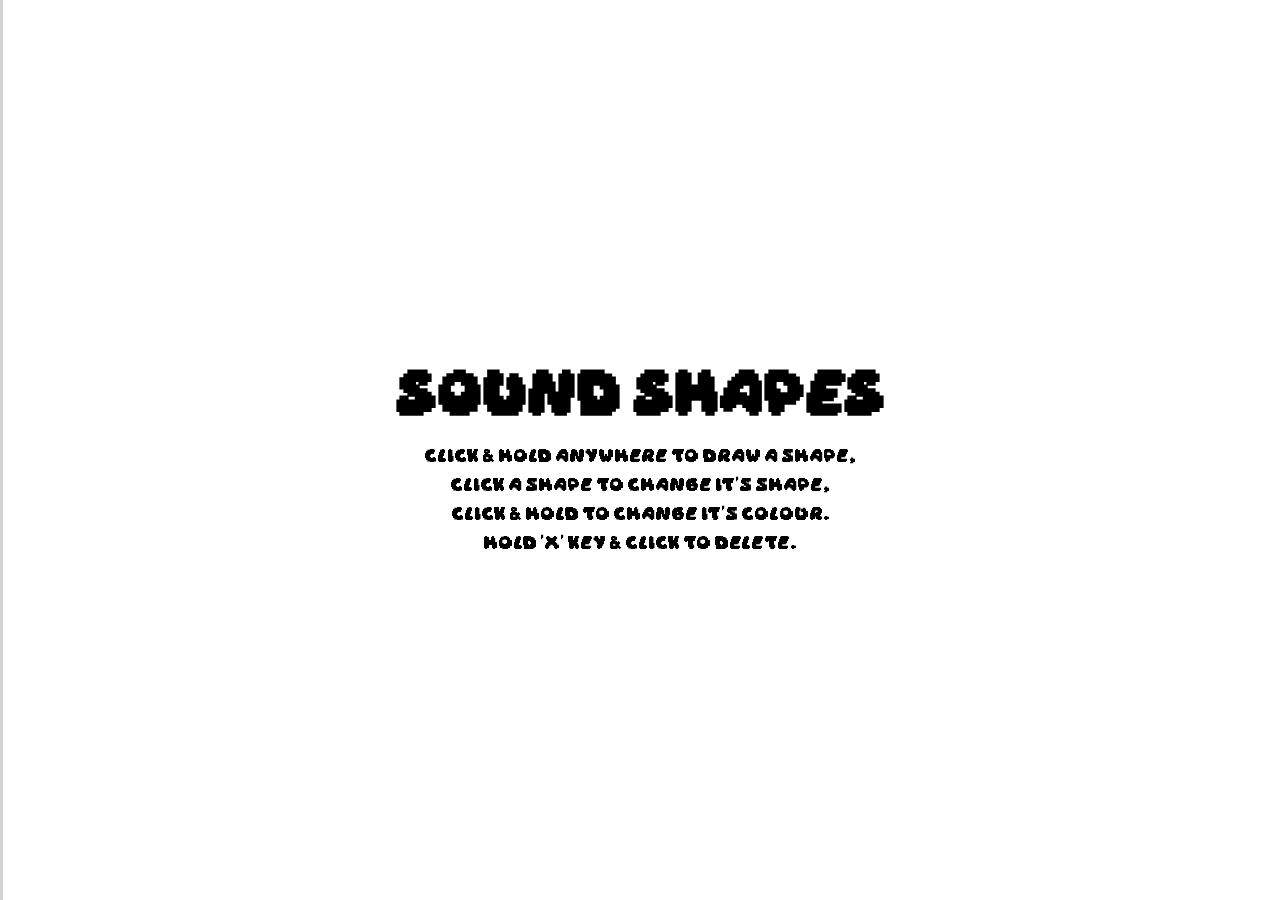
<file: index.html>
<!doctype html>
<html>
<head>
<title>Sound Shapes</title>
<meta charset="UTF-8">
<meta name="keywords" content="">
<meta name="description" content="">
<meta name="author" content="Ed Dickinson">
<meta name="viewport" content="width=device-width, initial-scale=1.0">
<link rel="icon" href="assets/icon1-128.png">
<link rel="stylesheet" type="text/css" href="css.css"/>
<style>

</style>

</head>
<body>

<main>
  <div class="greeter">
    <h1>Sound Shapes</h1>
    <p>Click & hold anywhere to draw a shape,</p>
    <p>
      Click a shape to change it's shape,
    </p>
    <p>
      Click & hold to change it's colour.
    </p>
    <p>
      Hold '<span style="color: black;">X</span>' key & click to delete.
    </p>
  </div>
  <!-- <h1 id="main-title">Sound Shapes

    <span class="options"> (OPTIONS)</span>
  </h1> -->
  <div id="cloner">
    <!-- <div class="cloner-cont"> -->
      <svg class="shape square blue" viewBox="0 0 2 2" preserveAspectRatio="none"><path></path></svg>
    <!-- </div> -->
  </div>


  <!-- <svg class="triangle red" viewBox="0 0 2 2" xmlns="http://www.w3.org/2000/svg"><path d='M 0 2 L 1 0 L 2 2'></path></svg> -->

  <!-- <div id="shape-picker">
    <svg class="shape circle-se yellow" viewBox="0 0 2 2"><path></path></svg>
    <svg class="shape square blue" viewBox="0 0 2 2"><path></path></svg>
    <svg class="shape triangle-sw red" viewBox="0 0 2 2"><path></path></svg>

  </div> -->

  <div id="delete">
    x
  </div>

  <div id="canvas">
    <div id="time-line">

    </div>
  </div>

<!-- <div id="timer">
  <span id="timer1">xxx</span>
  <span id="timer2">xxx</span>
</div> -->

<!-- <div id="log-display">
  LOG:
  <div id="log">

  </div>
</div> -->



<div id="schedule">

</div>

<div id="frequencies">

</div>

<!-- <div id="options">
  <div class="heading">Options (o):</div>
  <div class="curve">
    <span class="title">Curve: </span> <span class="selected option">Frequency</span> <span class="slash">/</span> <span class="option">Filter</span>
  </div>
  <div class="slope">
    <span class="title">Slope: </span> <span class="selected option">Frequency</span> <span class="slash">/</span> <span class="option">Filter</span>
  </div>
  <div class="pitch">
    <span class="title">Pitch: </span> <span class="option linear">Linear</span> <span class="slash">/</span> <span class="selected option exponential">Logarithmic</span>
  </div>
  <div class="tuning">
    <span class="title">Tuning: </span>
    <span class="selected option">Free</span> <span class="slash">/</span>
    <span class="option">24TET</span> <span class="slash">/</span>
    <span class="option">19TET</span> <span class="slash">/</span>
    <span class="option">12TET</span> <span class="slash">/</span>
    <span class="option">7TET</span> <span class="slash">/</span>
    <span class="option">5TET</span>
  </div>
  <div class="display">
    <span class="title">Display: </span> <span class="selected option">On</span> <span class="slash">/</span> <span class="option">Off</span>
  </div>
  <div class="activate">
    <span class="title">Activate: </span> <span class="selected option">On</span> <span class="slash">/</span> <span class="option">Off</span>
  </div>
  <div class="blank-canvas">
    <span class="slash">Blank Canvas</span>
      <span class="second-stage"><span class="slash">-</span>
        <span class="title"> You Sure? </span> <span class="option">Yes</span> <span class="slash">/</span> <span class="option">No</span>
      </span>
  </div>
</div> -->

  <!-- <div id="readout">
    readout:
    <div>
      <div>
        master: <span class="master">I</span>
      </div>
      <div>
        volume: <span class="volume">9</span>
      </div>
      <div>
        key: <span class="key-note">C</span> <span class="key-mode">maj</span>
      </div>

    </div> -->

<!-- <button id="play-button">Play/Pause</button> -->
<!-- <script src="music.js"></script> -->

  <!-- </div> -->


  <!-- <div id="function-buttons">
    <span id="log-button">
      Log Rendered Shapes
    </span>
     -
    <span id="load-button">
      Load Shapes
    </span>
      -
     <span id="clear-button">
       Clear Shapes
     </span>
  </div>

  <div id="play-button">
    Silence
  </div> -->


</main>
<script src="waves/celeste.js"></script>
<script src="waves/bass.js"></script>
<script src="waves/dynaep_med.js"></script>

<script src="waves/ethnic33.js"></script>
<script src="waves/chorus_strings.js"></script>
<script src="waves/organ2.js"></script>
<script src="waves/organ3.js"></script>


<script src="shapes.js"></script>
<!-- <script src="ss-options.js"></script> -->
<script src="sounds.js"></script>

<script>



</script>


</body>
</html>
</file>
<file: css.css>
@font-face {  font-family: daydream;  src: url(assets/Daydream.ttf); }
@font-face {font-family: pixelmix; src: url(assets/pixelmix.ttf);}
@font-face {font-family: dogica; src: url(assets/dogica.otf);}

body {
  font-family: daydream;
}

.greeter {
  text-align: center;
  top: 50%; position: fixed; width: 100%; left: 0; transform: translateY(-50%);
  transition: 0.5s opacity;
  opacity: 1;
}
.greeter h1 {
  font-size: 2.5em;
  left: 0;
}
.greeter p {
  font-size: 0.75em;
}
.greeter.hidden {
  opacity: 0;
  transition: 2s opacity;
}

#canvas {
  /* background-color: papayawhip; */
  width: 100%;
  height: 100%;
  position: fixed;
  top: 0; left: 0;
  /* z-index: 10; */
}
#time-line {
  width: 3px; height: 100%; position: absolute; background-color: lightgrey;
}

.shape {
  height: 20px; display: inline-block; width: 20px; position: absolute;
}
.red {
  /* background-color: tomato; */
  fill: tomato;
}
.yellow {
  fill: gold;
}
.blue {
  fill: dodgerblue;
}
.circle {
  border-radius: 50%;
}
.triangle {

}



svg.triangle {
  /* viewBox: */
}
svg.triangle path {
  d: path('M 0 2 L 0 0 L 2 2');
}
svg.triangle-sw path {
  d: path('M 0 2 L 0 0 L 2 2');
}
svg.triangle-nw path {
  d: path('M 0 0 L 2 0 L 0 2');
}
svg.triangle-ne path {
  d: path('M 2 0 L 0 0 L 2 2');
}
svg.triangle-se path {
  d: path('M 2 2 L 2 0 L 0 2');
}

svg.circle-sw path {
  d: path('M 0 0 A 2 2 0 0 1 2 2 L 0 2');
}
svg.circle-nw path {
  d: path('M 2 0 A 2 2 0 0 1 0 2 L 0 0');
}
svg.circle-ne path {
  d: path('M 2 2 A 2 2 0 0 1 0 0 L 2 0');
}
svg.circle-se path {
  d: path('M 0 2 A 2 2 0 0 1 2 0 L 2 2');
}

svg.semicircle-n path {
  d: path('M 0 2 A 1 2 0 0 1 2 2');
}
svg.semicircle-e path {
  d: path('M 0 0 A 2 1 0 0 1 0 2');
}
svg.semicircle-s path {
  d: path('M 2 0 A 1 2 0 0 1 0 0');
}
svg.semicircle-w path {
  d: path('M 2 2 A 2 1 0 0 1 2 0');
}

svg.square path {
  d: path('M 0 0 L 2 0 L 2 2 L 0 2');
}
svg.circle path {
  d: path('M 2 1 A 1 1 0 0 1 0 1 A 1 1 0 0 1 2 1');
}

#delete {
  position: fixed; top: 10px; right: 10px;
  display: block;
  opacity: 0;
}
#delete.red {
  color: tomato;
}
#delete.show {
  opacity: 1;
}

/* title */
h1#main-title {
  position: relative; left: 50px;
}

#shape-picker {
  position: fixed;
  bottom: 5px; left: 5px;
  border: 3px solid black; padding: 5px 5px 0;
  z-index: 4;
  background-color: white;
}
#shape-picker .shape {
  position: relative;
}

#cloner {
  display: none;
}

.cloner-cont {
  width: 50px; height: 50px;
  position: absolute;
  display: inline-block;
}

#timer {
  position: fixed; bottom: 5px; right: 5px;
}

#function-buttons {
  position: fixed; bottom: 5px; left: 5px; font-size: 0.7em;
}
#function-buttons span {
  cursor: help;
}

/* CURSORS */

#canvas {
  cursor: cell;
}
svg {
  cursor: pointer;
}

/* log */

#log-display {
  position: fixed;
  top: 5px; right: 5px;
}

#schedule {
  width: 100%;
  top: 0;
  left: 0; position: fixed;
}

#schedule .row {
  height: 1px;
}

#schedule .row .child {
  height: 1px; background-color: grey; width: 10px; position: absolute; opacity: 0.5;
}

#play-button {
  position: fixed;
  bottom: 2em; left: 50px; cursor: help;
}

.schedule-info {
  position: absolute; top: 0;
  font-size: 0.5em;
}

/* option box */

h1 span.drop {
  font-size: 0.5em;
}
h1 span.options {
  font-size: 0.25em;
  display: none;
}
h1 span.drop:hover + h1 span.options {
  display: inline;
}

#options {
  /* display: none; */
  /* z-index: 20; */
  position: relative;
  left: 50px;
}
#options .heading {
  margin-bottom: 0.5em;
}
#options div:not(div:first-of-type) {
  font-size: 0.5em;
  margin-top: 0.5em;
}

#options div span.title {
  color: black;
  cursor: pointer;
}
#options div span.option, #options div span.slash {
  color: darkgrey;
  cursor: pointer;
}
#options div span.selected {
  color: black;
}

#options .second-stage {
  display: none;
}

#frequencies {
  left: 0;
  position: fixed; top: 0; height: 100%;
  font-size: 0.5em;

}
#frequencies div {
  left: 0;
  position: absolute;

}
</file>
